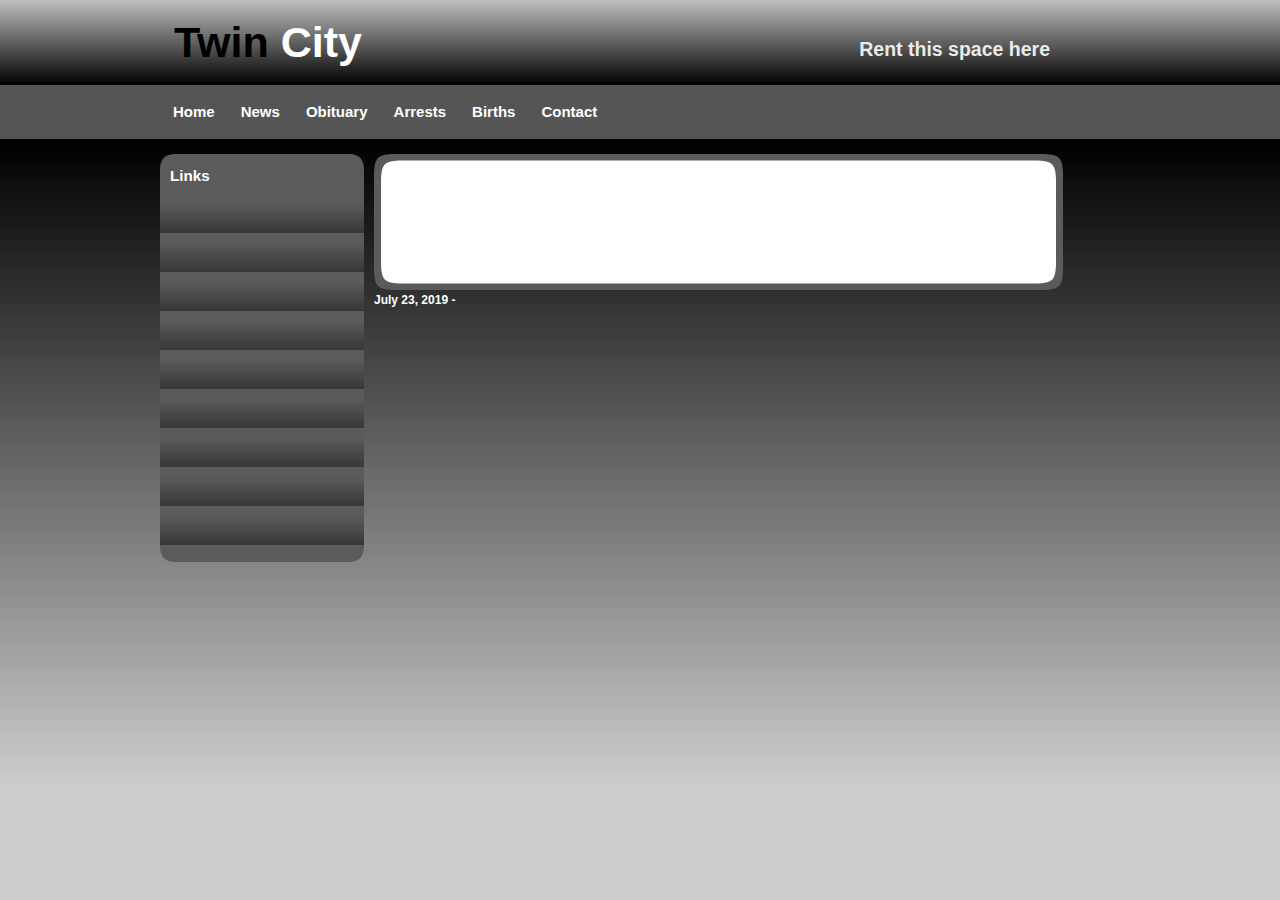
<file: index.html>
<!DOCTYPE html>
<html>
<head>
<meta http-equiv="Content-Type" content="text/html; charset=utf-8" />
<link rel="stylesheet" type="text/css" href="style.css" />
<title>Twin City News</title>
</head>

<body>
<div id="container">
		<div id="header">
        	<h1>Twin <span class="off">City</span></h1>
            <h2>Rent this space here</h2>
        </div>   
        
        <div id="menu">
        	<ul>
            	<li class="menuitem"><a href="#">Home</a></li>
                <li class="menuitem"><a href="#">News</a></li>
                <li class="menuitem"><a href="#">Obituary</a></li>
                <li class="menuitem"><a href="#">Arrests</a></li>
                <li class="menuitem"><a href="#">Births</a></li>
              <li class="menuitem"><a href="#">Contact</a></li>
            </ul>
        </div>
        
        <div id="leftmenu">

        <div id="leftmenu_top"></div>

				<div id="leftmenu_main">    
                
                <h3>Links</h3>
                        
                     
                <ul>
                    <li><a href="#"></a></li>
                    <li><a href="#"></a></li>
                    <li><a href="#"></a></li>
                    <li><a href="#"></a></li>
                    <li><a href="#"></a></li>
                    <li><a href="#"></a></li>
                    <li><a href="#"></a></li>
                    <li><a href="#"></a></li>
                    <li><a href="#"></a></li>
                </ul>
</div>
                
                
              <div id="leftmenu_bottom"></div>
        </div>
        
        
        
        
		<div id="content">
        
        
        <div id="content_top"></div>
        <div id="content_main">
        	<h1></h1>
	     	<br><br><br><br><br><p><a align="right"></p>
        	<p>&nbsp;</p>
          
        </div>
        <div id="content_bottom"></div>
            
            <div id="footer"><h3><a href="http://www..com">July 23, 2019 - </a></h3></div>
      </div>
   </div>
</body>
</html>
</file>
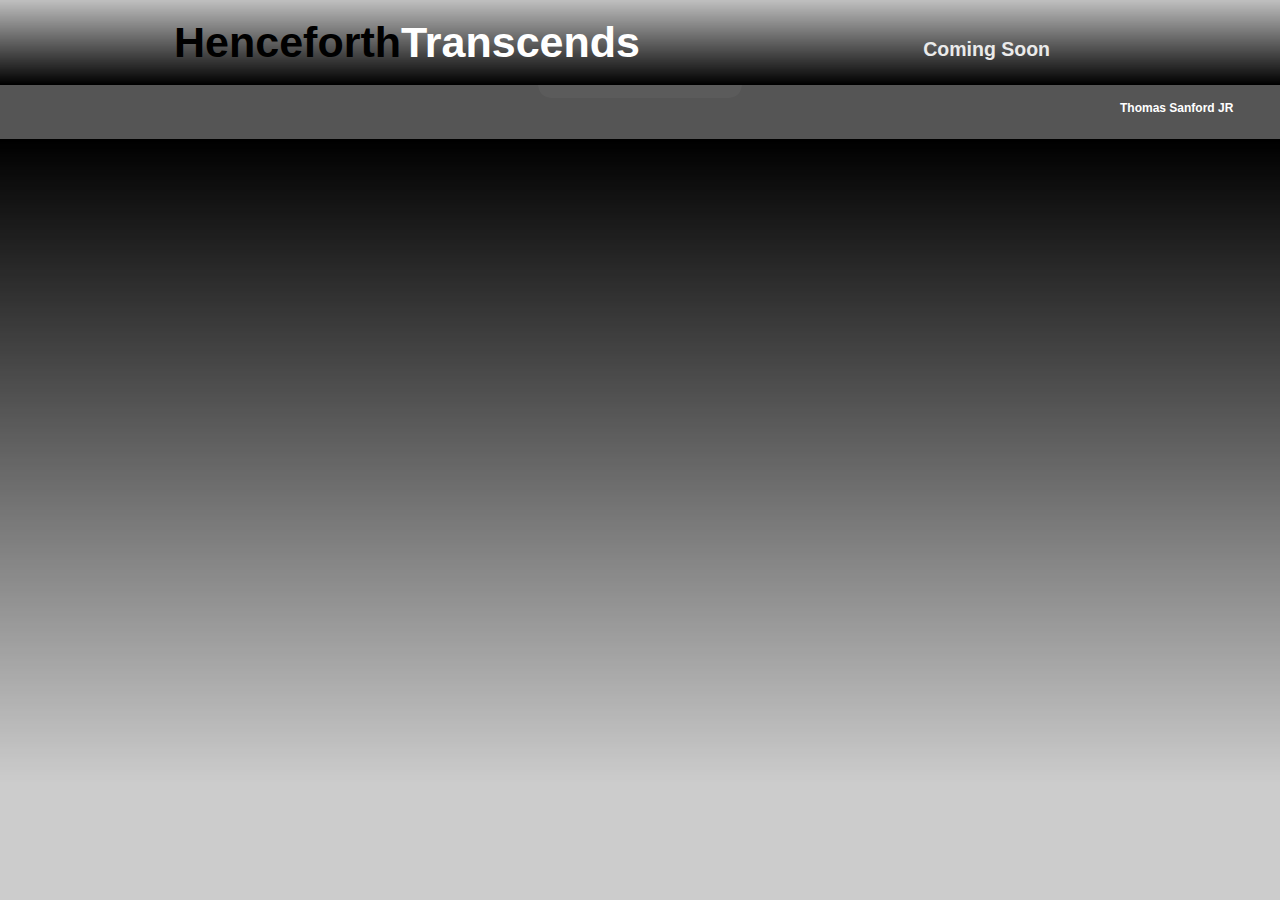
<file: bare/index.html>
<!DOCTYPE html>
<html>
<head>
<meta http-equiv="Content-Type" content="text/html; charset=utf-8" />
<link rel="stylesheet" type="text/css" href="style.css" />
<title>Henceforth Transcends</title>
</head>

<body>
<div id="container">
		<div id="header">
        	<h1>Henceforth<span class="off">Transcends</span></h1>
            <h2>Coming Soon</h2>
        </div>   
        
        <div id="menu">
        	<ul>
            	<li class="menuitem"><a href="#"></a></li>
                <li class="menuitem"><a href="#"></a></li>
                <li class="menuitem"><a href="#"></a></li>
                <li class="menuitem"><a href="#"></a></li>
                <li class="menuitem"><a href="#"></a></li>
              <li class="menuitem"><a href="#"></a></li>
            </ul>
        </div>
        
        <!--<div id="leftmenu">

        <div id="leftmenu_top"></div>

				<div id="leftmenu_main">    
                
                <h3></h3>
                        
                <!--<ul>
                    <li><a href="#"></a></li>
                    <li><a href="#"></a></li>
                    <li><a href="#"></a></li>
                    <li><a href="#"></a></li>
                    <li><a href="#"></a></li>
                    <li><a href="#"></a></li>
                    <li><a href="#"></a></li>
                    <li><a href="#"></a></li>
                    <li><a href="#"></a></li>
                </ul> -->
</div> 
                
                
              <div id="leftmenu_bottom"></div>
        </div>
        
        
        
        
		<!--<div id="content">
        
        
        <div id="content_top"></div>
        <div id="content_main">
        	<h2>Coming Soon </h2>
        </div>
        <div id="content_bottom"></div> -->
            
            <div id="footer"><h3><a href="http://www.facebook.com/ttttttttjjjjjjjj">Thomas Sanford JR</a></h3></div>
      </div>
   </div>
</body>
</html>
</file>
<file: style.css>
body {
	margin: 0;
	padding: 0;
	text-align: left;
	font: 12px Arial, Helvetica, sans-serif;
	font-size: 13px;
	color: #061C37;
	background: #CCCCCC;
	background-image:url(images/background.png);
	background-repeat:repeat-x;
}
*
{
  margin: 0 auto 0 auto;
 text-align:left;}

#container
{
  display: block; 
  height:auto;
  position: relative; 
  width: 960px;
}


#header
{
height:85px;
width:960px;	
}

#header h1
{
	position:absolute;
text-align:left;
color:##FFFFFF;
font-size:43px;
color:#000000;	
left:14px;
top:18px;
}


#header h2
{
position:absolute;
text-align:right;
color:#EAEAEA;
left:490px;
top:38px;
width:400px;
}

#mainpic
{
background-image:url(images/main.jpg);
background-repeat:no-repeat;
width:900px;
height:354px;	
}



.off
{
color:#FFFFFF;
}


#menu
{
display:block;
float:left;
clear:both;
width:960px;
height:54px;
float:left;
clear:both;
}

#leftmenu
{
margin-top:15px;
width:204px;
float:left;
}

#leftmenu_top
{
width:204px;
height:13px;
background-image:url(images/leftmenu_top.png);
}
#leftmenu_bottom
{
width:204px;
height:13px;
background-image:url(images/leftmenu_bottom.png);
}
#leftmenu_main
{
width:204px;
height:auto;
background-color:#5B5B5B;
}

#leftmenu_main ul
{
list-style: none;
padding: 0px;
width:204px;
}


#leftmenu_main h3
{
list-style: none;
padding: 0px;
width:204px;
color:#FFFFFF;
padding-left:10px;
padding-bottom:14px;
}

#leftmenu_main ul li
{
list-style: none;
padding: 0px;
width:204px;
text-align:left;
}

#leftmenu_main ul li a, #leftmenu_main ul li a:visited
{
	display:block;
list-style: none;
padding: 0px;
width:192px;
padding-left:12px;
padding-top:4px;
height:30px;
text-align:left;
background-image:url(images/leftmenu_link.png);
background-repeat:repeat-x;
margin-top:5px;
color:#FFFFFF;
text-decoration:none;
font-size:15px;
font-weight:bold;
}

#leftmenu_main ul li a:hover
{
color:#000000;
	
	
}




#content
{
display:block;
float:left;
width:689px;
height:auto;
padding-left:10px;
padding-top:15px;
padding-right:10px;
padding-bottom:5px;
}


#content_top
{
	background-image:url(images/main_top.png);
	background-repeat:no-repeat;
	width:689px;
	height:23px;
}

#content_main
{
background-image:url(images/main_back.png);
background-repeat:repeat-y;
width:659px;
padding-left:15px;
padding-right:15px;
}

#content_bottom
{
background-image:url(images/main_bottom.png);
background-repeat:no-repeat;
width:689px;
height:23px;
}








#footer
{
width:inherit;
height:auto;
}

#footer h3 a,#footer h3 a:visited
{
display:inline;
text-align:center;
font-size:12px;
text-decoration:none;
color:#FFF;
}


#menu ul {
	list-style: none;
	padding: 0px;
	margin-left:auto;
	width:960px;
}

#menu li {
	list-style: none;
	padding: 0px;	
	display: inline; 
	
}

#menu a {
	float: left;
	height: 36px;
	display: block;
	text-align: center;
	text-decoration: none;
	color: #ffffff;
	font-weight: bold;
	padding-top: 18px;
	font-size: 15px;
	padding-left:13px;
	padding-right:13px;
	
}

#menu a:hover{
	background-image:url(images/link_background.png);
	background-repeat:repeat-x;
}

#content p
{
	
}


html, body {
text-align: center;
}
p {text-align: left;}
</file>
<file: bare/style.css>
body {
	margin: 0;
	padding: 0;
	text-align: left;
	font: 12px Arial, Helvetica, sans-serif;
	font-size: 13px;
	color: #061C37;
	background: #CCCCCC;
	background-image:url(images/background.png);
	background-repeat:repeat-x;
}
*
{
  margin: 0 auto 0 auto;
 text-align:left;}

#container
{
  display: block; 
  height:auto;
  position: relative; 
  width: 960px;
}


#header
{
height:85px;
width:960px;	
}

#header h1
{
	position:absolute;
text-align:left;
color:##FFFFFF;
font-size:43px;
color:#000000;	
left:14px;
top:18px;
}


#header h2
{
position:absolute;
text-align:right;
color:#EAEAEA;
left:490px;
top:38px;
width:400px;
}

#mainpic
{
background-image:url(images/main.jpg);
background-repeat:no-repeat;
width:900px;
height:354px;	
}



.off
{
color:#FFFFFF;
}


#menu
{
display:block;
float:left;
clear:both;
width:960px;
height:54px;
float:left;
clear:both;
}

#leftmenu
{
margin-top:15px;
width:204px;
float:left;
}

#leftmenu_top
{
width:204px;
height:13px;
background-image:url(images/leftmenu_top.png);
}
#leftmenu_bottom
{
width:204px;
height:13px;
background-image:url(images/leftmenu_bottom.png);
}
#leftmenu_main
{
width:204px;
height:auto;
background-color:#5B5B5B;
}

#leftmenu_main ul
{
list-style: none;
padding: 0px;
width:204px;
}


#leftmenu_main h3
{
list-style: none;
padding: 0px;
width:204px;
color:#FFFFFF;
padding-left:10px;
padding-bottom:14px;
}

#leftmenu_main ul li
{
list-style: none;
padding: 0px;
width:204px;
text-align:left;
}

#leftmenu_main ul li a, #leftmenu_main ul li a:visited
{
	display:block;
list-style: none;
padding: 0px;
width:192px;
padding-left:12px;
padding-top:4px;
height:30px;
text-align:left;
background-image:url(images/leftmenu_link.png);
background-repeat:repeat-x;
margin-top:5px;
color:#FFFFFF;
text-decoration:none;
font-size:15px;
font-weight:bold;
}

#leftmenu_main ul li a:hover
{
color:#000000;
	
	
}




#content
{
display:block;
float:left;
width:689px;
height:auto;
padding-left:10px;
padding-top:15px;
padding-right:10px;
padding-bottom:5px;
}


#content_top
{
	background-image:url(images/main_top.png);
	background-repeat:no-repeat;
	width:689px;
	height:23px;
}

#content_main
{
background-image:url(images/main_back.png);
background-repeat:repeat-y;
width:659px;
padding-left:15px;
padding-right:15px;
}

#content_bottom
{
background-image:url(images/main_bottom.png);
background-repeat:no-repeat;
width:689px;
height:23px;
}








#footer
{
width:inherit;
height:auto;
}

#footer h3 a,#footer h3 a:visited
{
display:inline;
text-align:center;
font-size:12px;
text-decoration:none;
color:#FFF;
}


#menu ul {
	list-style: none;
	padding: 0px;
	margin-left:auto;
	width:960px;
}

#menu li {
	list-style: none;
	padding: 0px;	
	display: inline; 
	
}

#menu a {
	float: left;
	height: 36px;
	display: block;
	text-align: center;
	text-decoration: none;
	color: #ffffff;
	font-weight: bold;
	padding-top: 18px;
	font-size: 15px;
	padding-left:13px;
	padding-right:13px;
	
}

#menu a:hover{
	background-image:url(images/link_background.png);
	background-repeat:repeat-x;
}

#content p
{
	
}


html, body {
text-align: center;
}
p {text-align: left;}
</file>
